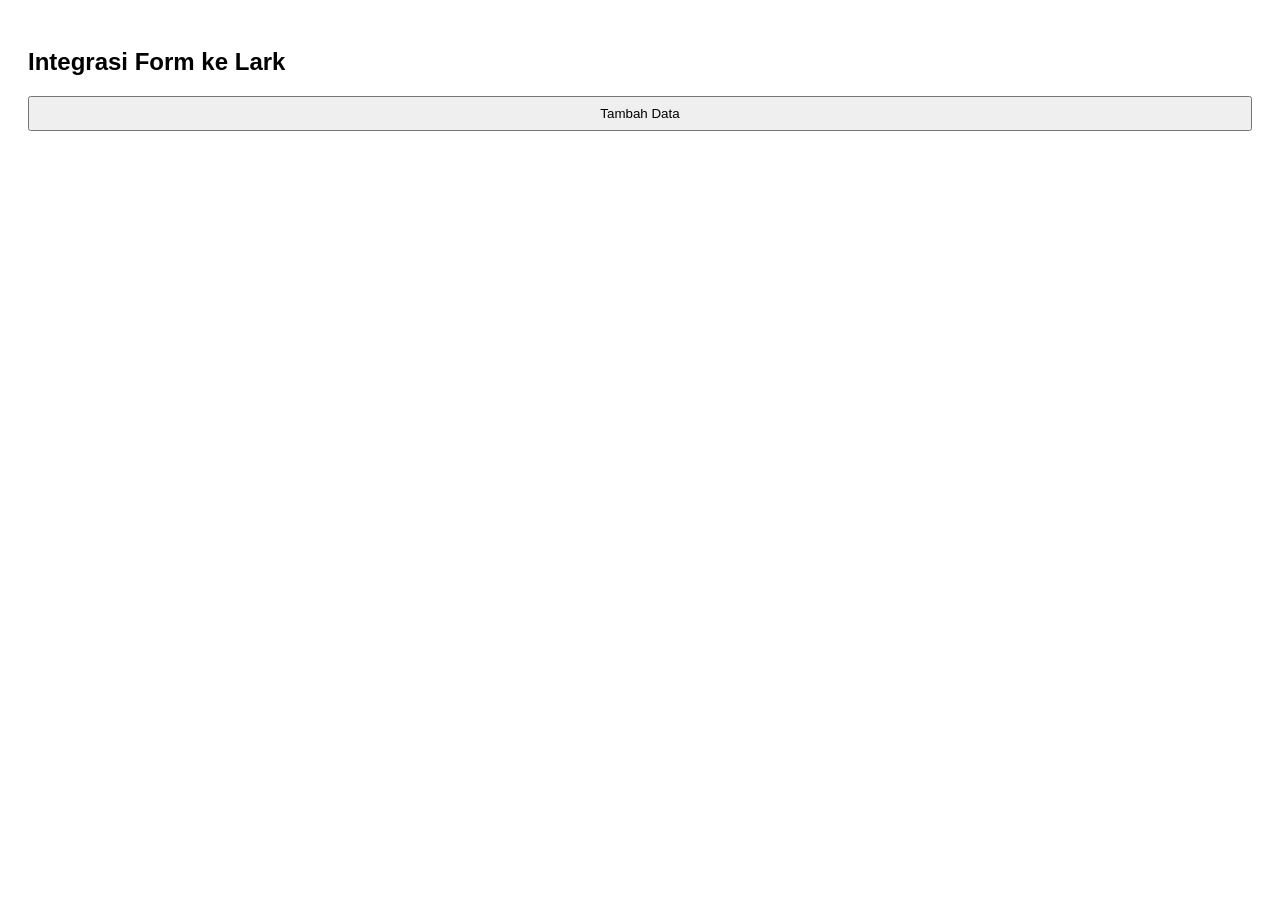
<file: index2.html>
<!DOCTYPE html>
<html lang="en">
<head>
  <meta charset="UTF-8">
  <title>Form Input ke Lark</title>
  <style>
    body { font-family: Arial, sans-serif; padding: 20px; }
    #formContainer {
      display: none;
      margin-top: 20px;
      padding: 20px;
      border: 1px solid #ddd;
      border-radius: 10px;
      width: 300px;
    }
    input, button {
      display: block;
      width: 100%;
      margin-bottom: 10px;
      padding: 8px;
    }
  </style>
</head>
<body>
  <h2>Integrasi Form ke Lark</h2>

  <button onclick="toggleForm()">Tambah Data</button>

  <div id="formContainer">
    <form id="larkForm">
      <input type="text" name="tenant_id" placeholder="Tenant ID" required>
      <input type="text" name="nama" placeholder="Nama" required>
      <input type="text" name="telepon" placeholder="Telepon">
      <input type="email" name="email" placeholder="Email">
      <input type="text" name="perusahaan" placeholder="Perusahaan">
      <button type="submit">Kirim</button>
      <button type="button" onclick="toggleForm()">Tutup</button>
    </form>
  </div>

  <div id="result"></div>

  <script>
    function toggleForm() {
      const form = document.getElementById('formContainer');
      form.style.display = form.style.display === 'none' ? 'block' : 'none';
    }

    document.getElementById('larkForm').addEventListener('submit', async function(e) {
      e.preventDefault();

      const formData = new FormData(this);

      const response = await fetch("submit.php", {
        method: "POST",
        body: formData
      });

      const result = await response.text();
      document.getElementById('result').innerText = result;
      this.reset();
      toggleForm();
    });
  </script>
</body>
</html>
</file>
